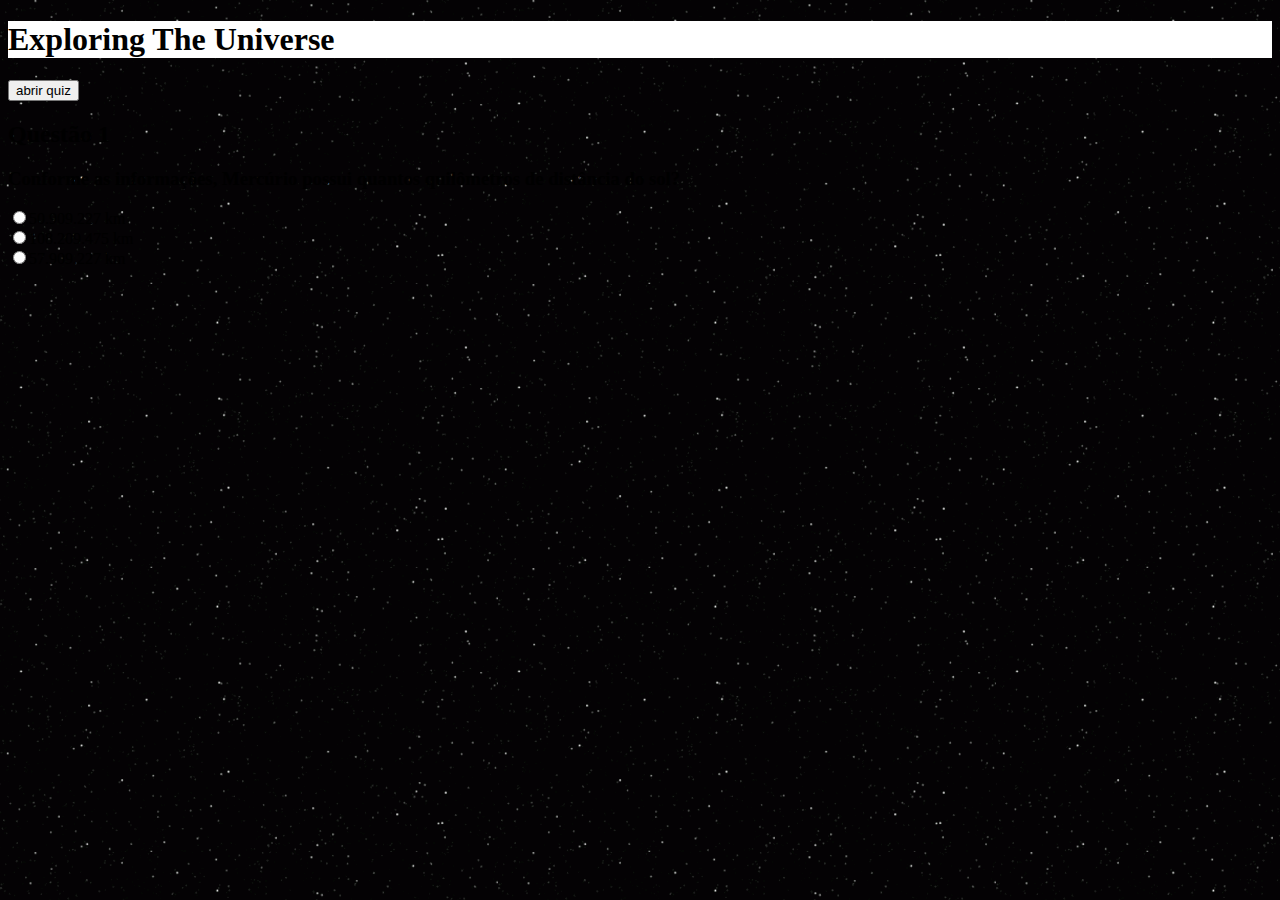
<file: index.html>
<!DOCTYPE html>
<html>
  <head>
    <meta charset="utf-8">
    <title>Exploring The Universe</title>
    <link rel="stylesheet" type="text/css" href="estilo.css">
  </head>
  <body id="body">
    <header>
      <h1 id="titulo">
        <span>Exploring The Universe</span>
      </h1>
    </header>
    <input type="button" value="abrir quiz">
    <form class="questoes">
      <div id="mercurio">
        <h2>Questão 1</h2>
          <h3>Conforme as informações, Mercúrio possui quantos quilômetros de distância do sol?</h3>
            <input id="resposta-mercurio-1" type="radio" name="resposta" value=1>50.909.227 km <br>
            <input id="resposta-mercurio-2" type="radio" name="resposta" value=2>108.209.475 km<br>
            <input id="resposta-mercurio-3" type="radio" name="resposta" value=3>57.909.227 km<br> 
      </div>
    </form>

    </div>
    <script src="javascript.js" charset="utf-8"></script>
  </body>
</html>
</file>
<file: estilo.css>
/*imagem de fundo*/
body {
    background-image: url("imagens/fundo\ gif.gif");
}

/*estilo do título*/
#titulo {
    background-color: white;
    color: black;
    font-family: cursive;
}

#terra {
    position: absolute;
    left: calc(50%-10px);
    top: calc(50%-10px);
    color: white;
}

.fontes ul {
    list-style: none;
    line-height: 1.5em;
}

.fontes h1 {
    color: white;
    margin-left: 17px;
    margin-top: 20px;
}
</file>
